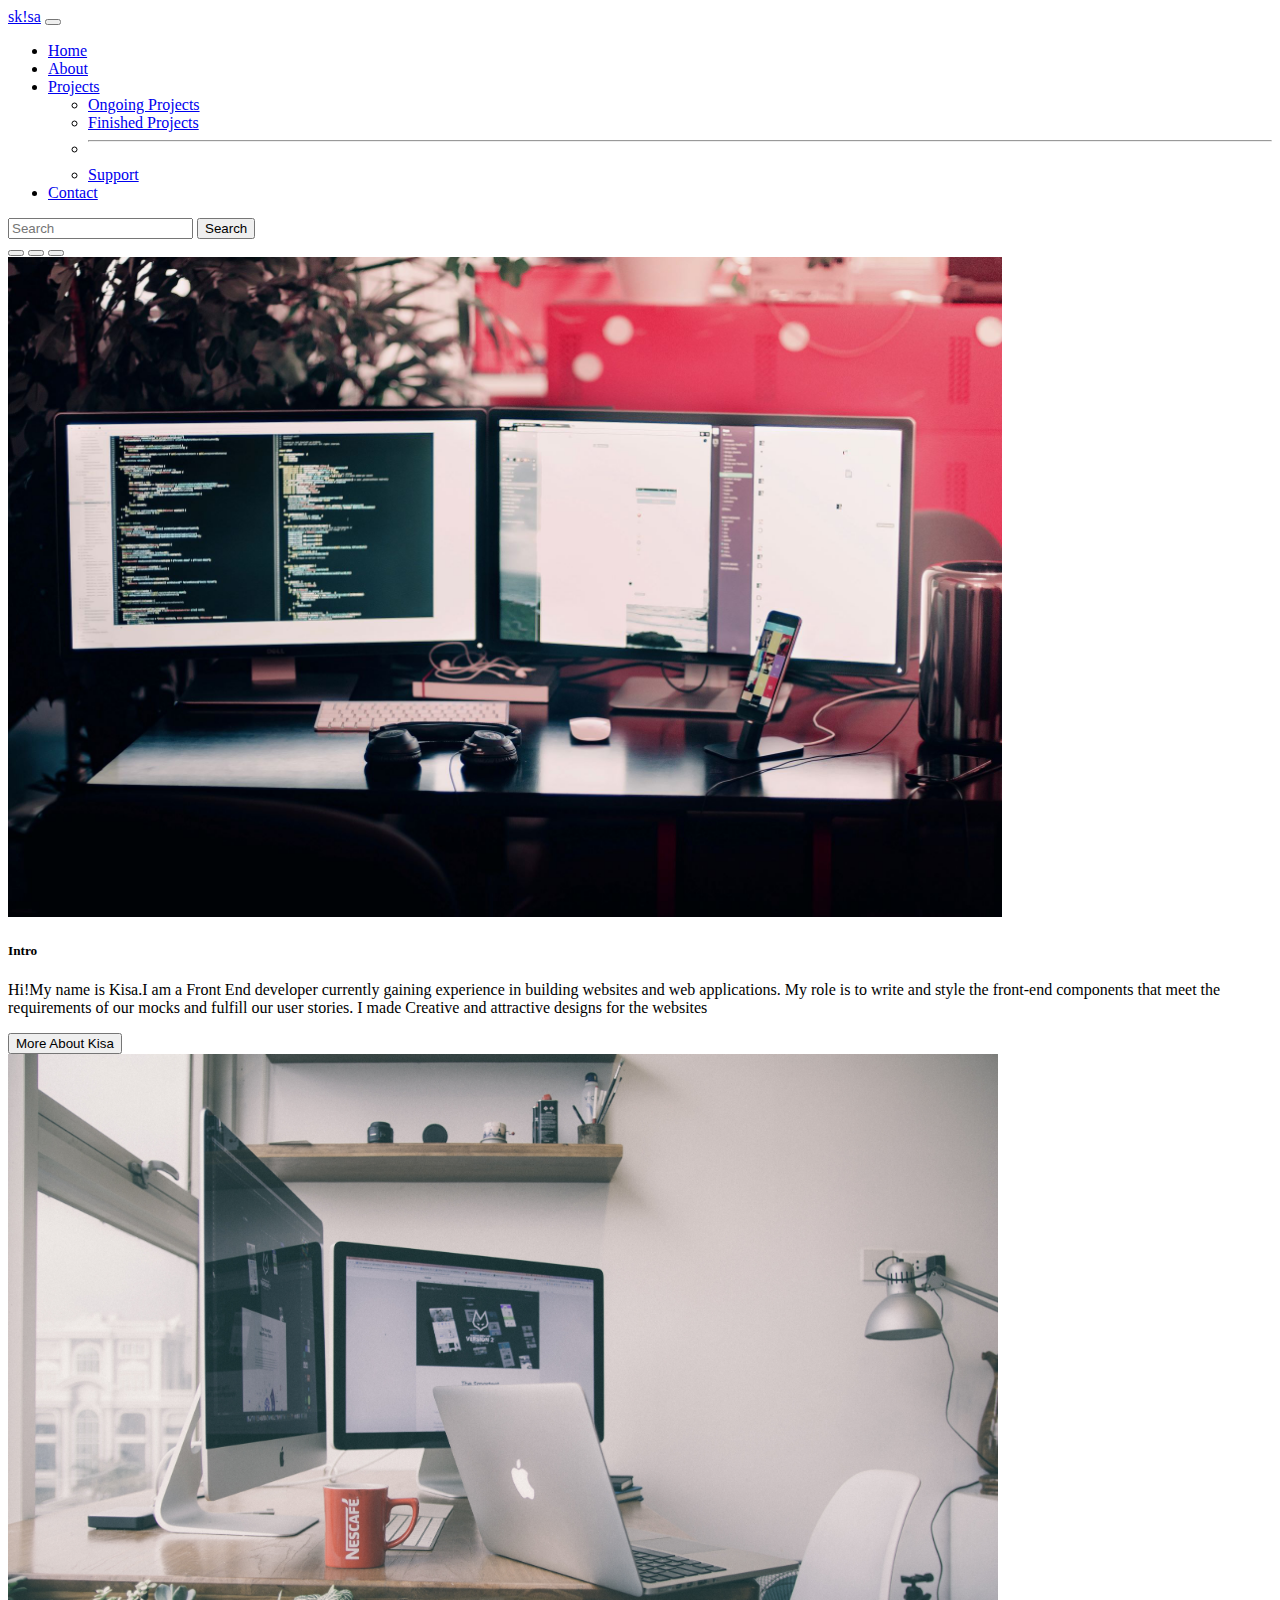
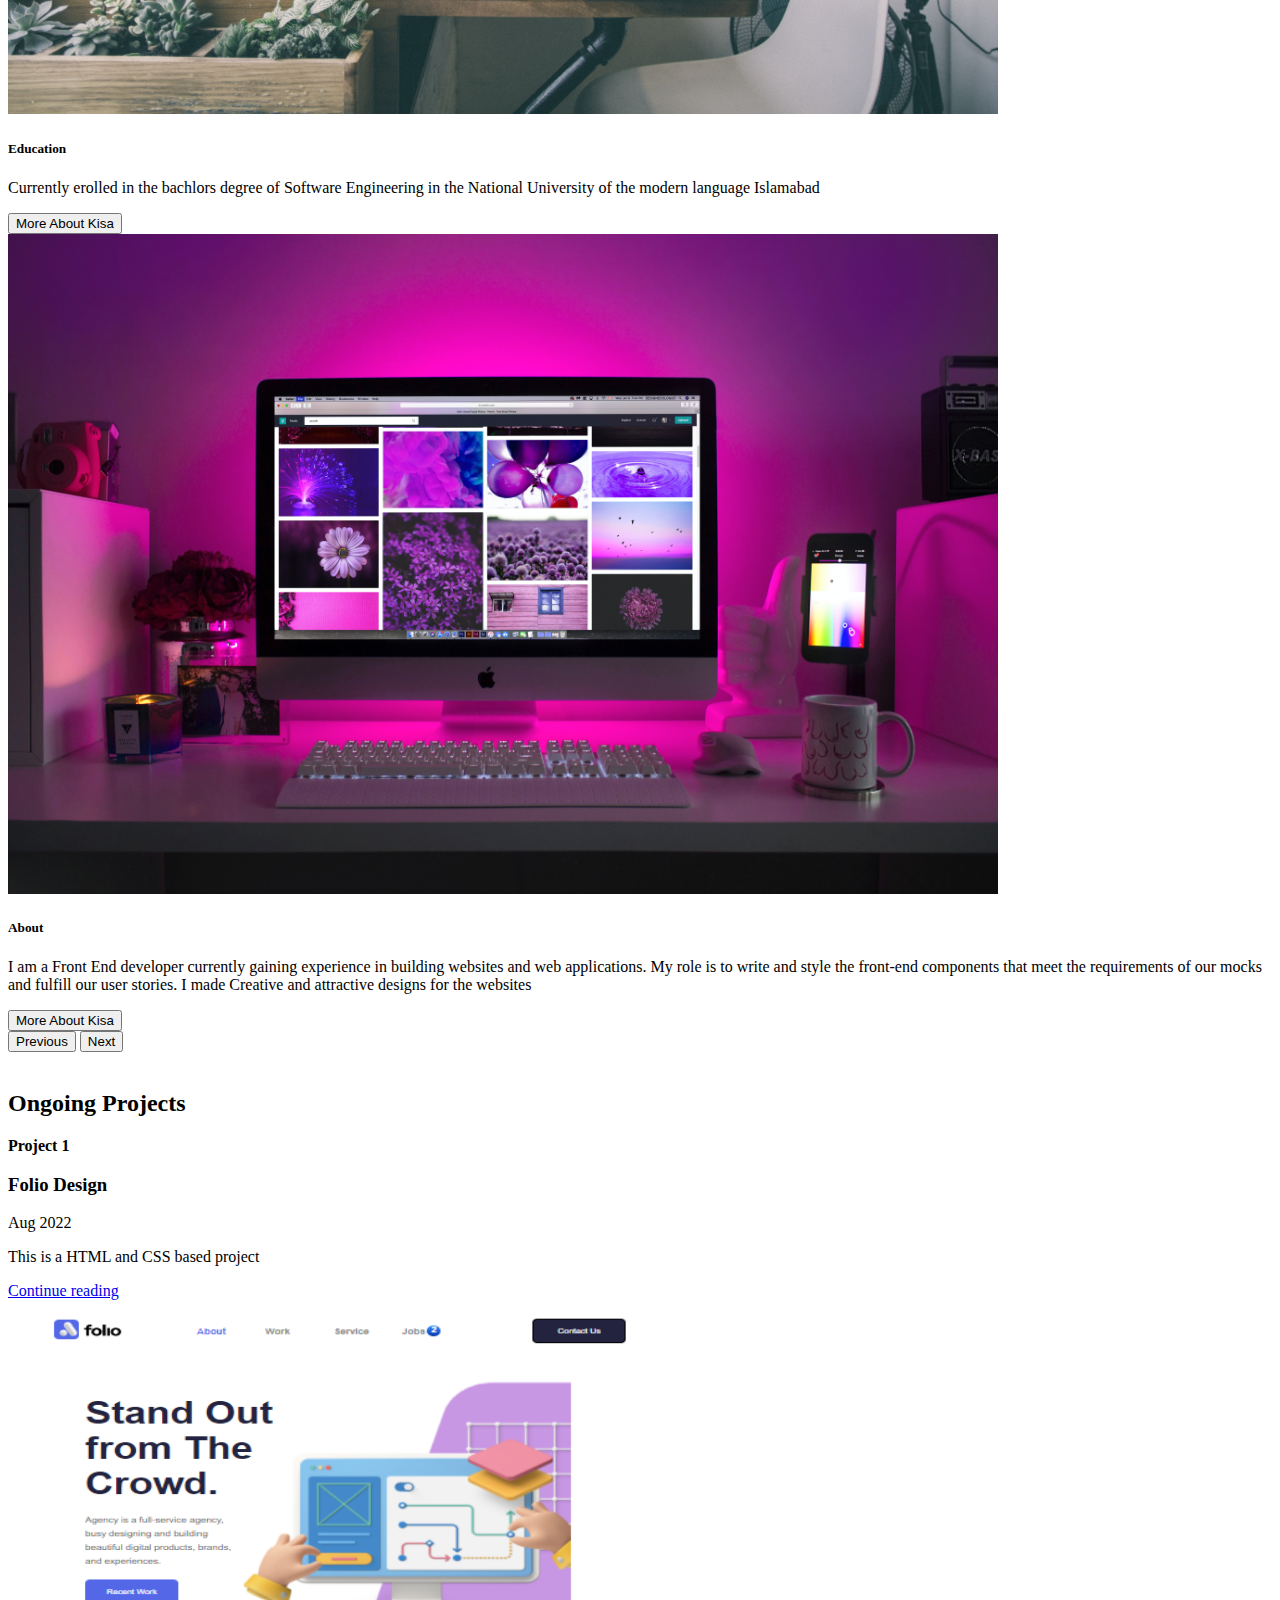
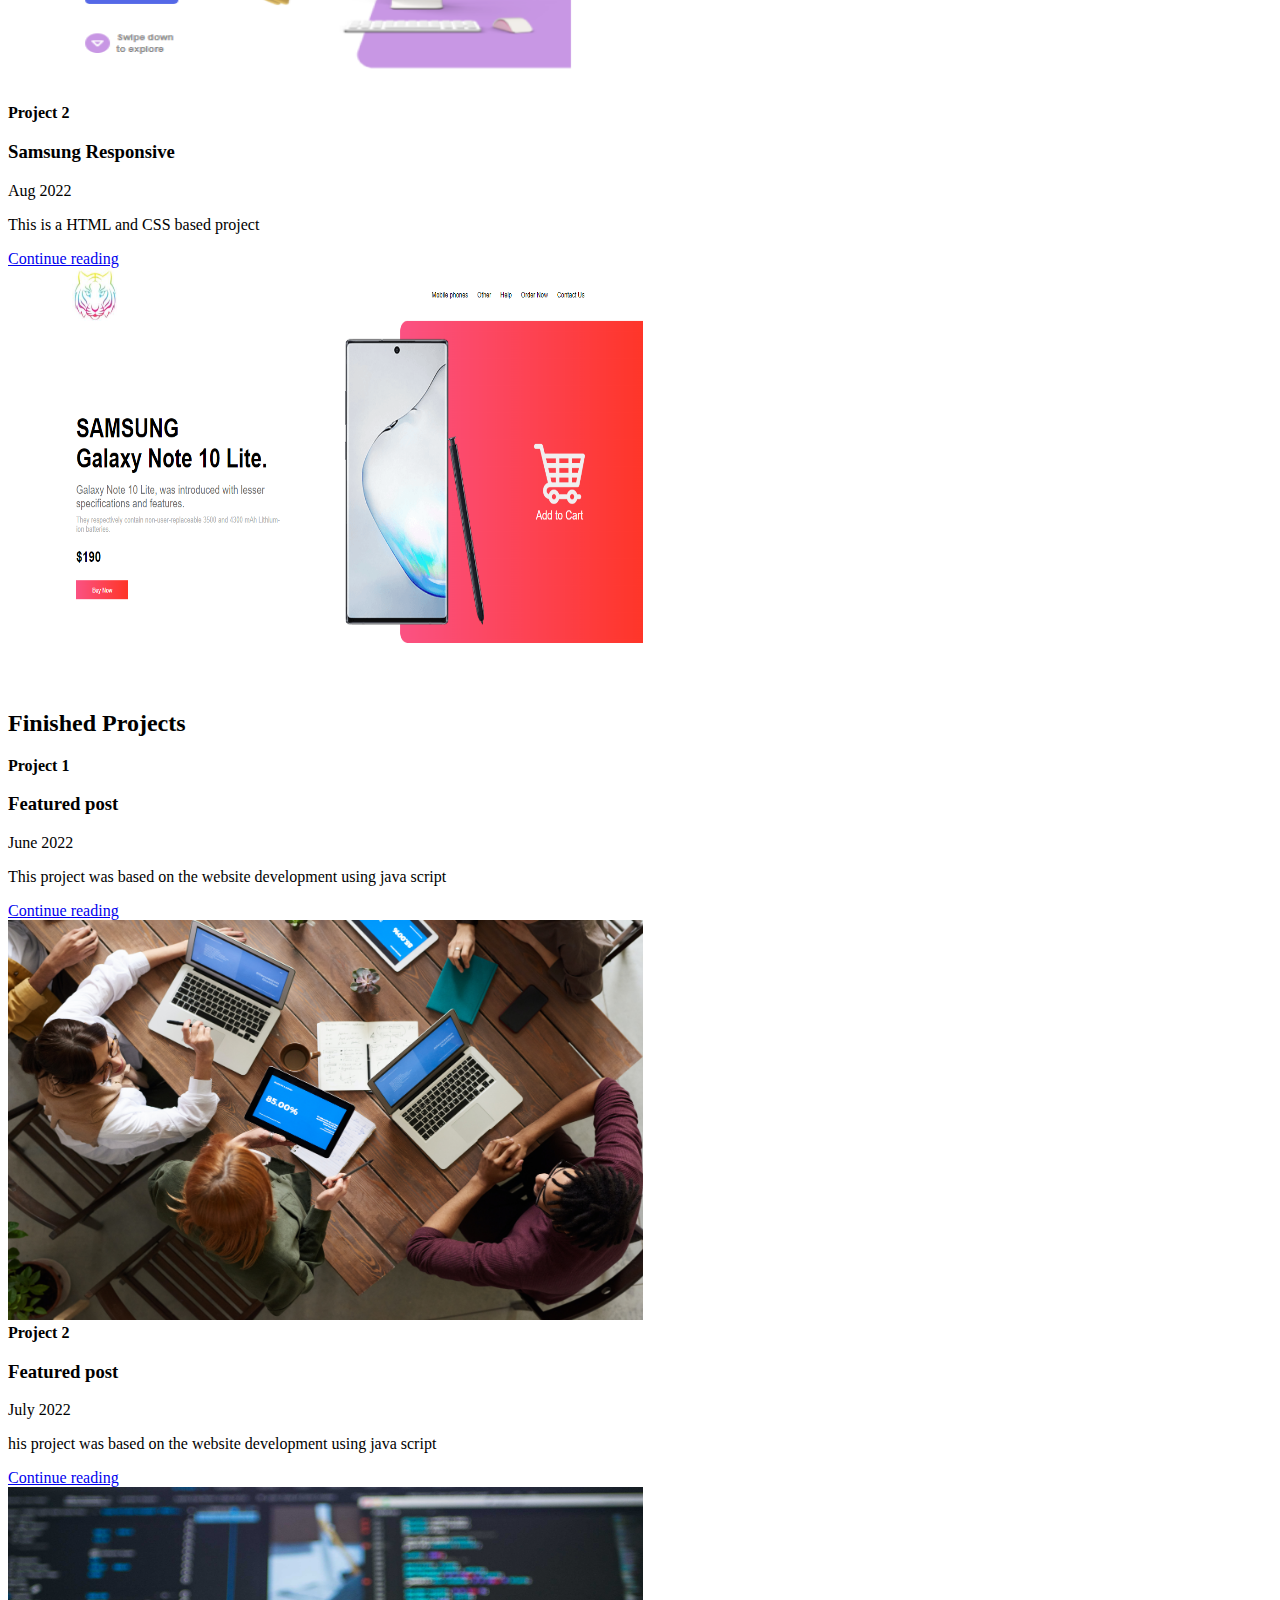
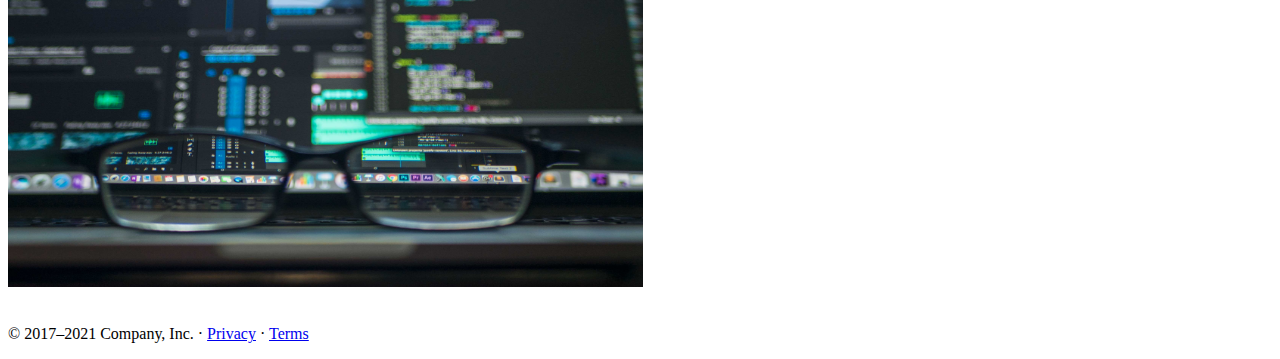
<file: index.html>
<!DOCTYPE html>
<html lang="en">

<head>
  <!-- Required meta tags -->
  <meta charset="utf-8" />
  <meta name="viewport" content="width=device-width, initial-scale=1" />


  <!-- Bootstrap CSS -->
  <link href="https://cdn.jsdelivr.net/npm/bootstrap@5.0.2/dist/css/bootstrap.min.css" rel="stylesheet"
    integrity="sha384-EVSTQN3/azprG1Anm3QDgpJLIm9Nao0Yz1ztcQTwFspd3yD65VohhpuuCOmLASjC" crossorigin="anonymous" />

  <title>bootstrap</title>
</head>

<body>

  <nav class="navbar navbar-expand-lg navbar-dark bg-dark">
    <div class="container-fluid">
      <a class="navbar-brand" href="#">sk!sa</a>
      <button class="navbar-toggler" type="button" data-bs-toggle="collapse" data-bs-target="#navbarSupportedContent"
        aria-controls="navbarSupportedContent" aria-expanded="false" aria-label="Toggle navigation">
        <span class="navbar-toggler-icon"></span>
      </button>
      <div class="collapse navbar-collapse" id="navbarSupportedContent">
        <ul class="navbar-nav me-auto mb-2 mb-lg-0">
          <li class="nav-item">
            <a class="nav-link active" aria-current="page" href="#">Home</a>
          </li>
          <li class="nav-item">
            <a class="nav-link" href="/about.html">About</a>
          </li>
          <li class="nav-item dropdown">
            <a class="nav-link dropdown-toggle" href="#" id="navbarDropdown" role="button" data-bs-toggle="dropdown"
              aria-expanded="false">
              Projects
            </a>
            <ul class="dropdown-menu" aria-labelledby="navbarDropdown">
              <li><a class="dropdown-item" href="#">Ongoing Projects</a></li>
              <li><a class="dropdown-item" href="#">Finished Projects</a></li>
              <li>
                <hr class="dropdown-divider" />
              </li>
              <li>
                <a class="dropdown-item" href="#">Support</a>
              </li>
            </ul>
          <li class="nav-item">
            <a class="nav-link" href="/contact.html">Contact</a>
          </li>
          </li>

        </ul>
        <form class="d-flex">
          <input class="form-control me-2" type="search" placeholder="Search" aria-label="Search" />
          <button class="btn btn-outline-success" type="submit">
            Search
          </button>
        </form>
      </div>
    </div>
  </nav>

  <div id="carouselExampleCaptions" class="carousel slide" data-bs-ride="carousel">
    <div class="carousel-indicators">
      <button type="button" data-bs-target="#carouselExampleCaptions" data-bs-slide-to="0" class="active"
        aria-current="true" aria-label="Slide 1"></button>
      <button type="button" data-bs-target="#carouselExampleCaptions" data-bs-slide-to="1"
        aria-label="Slide 2"></button>
      <button type="button" data-bs-target="#carouselExampleCaptions" data-bs-slide-to="2"
        aria-label="Slide 3"></button>
    </div>
    <div class="carousel-inner">
      <div class="carousel-item active">
        <img src="./IMG/farzad-p-xSl33Wxyc-unsplash.jpg" class="d-block w-100" alt="..." height="660">
        <div class="carousel-caption d-none d-md-block">
          <h5>Intro</h5>
          <p>Hi!My name is Kisa.I am a Front End developer currently gaining experience in building websites and web applications. My role is to write and style the front-end components that meet the requirements of our mocks and fulfill our user stories. I made Creative and attractive designs for the websites</p>
          <button type="button" class="btn btn-warning">More About Kisa</button>
        </div>
      </div>
      <div class="carousel-item">
        <img src="./IMG/pexels-tranmautritam-245032.jpg" class="d-block w-100 " alt="..." height="660">
        <div class="carousel-caption d-none d-md-block">
          <h5>Education</h5>
          <p>Currently erolled in the bachlors degree of Software Engineering in the National University of the modern language Islamabad </p>
          <button type="button" class="btn btn-warning">More About Kisa</button>
        </div>
      </div>
      <div class="carousel-item">
        <img src="./IMG/pexels-designecologist-1779487.jpg" class="d-block w-100" alt="..." height="660">
        <div class="carousel-caption d-none d-md-block">
          <h5>About</h5>
          <p>I am a Front End developer currently gaining experience in building websites and web applications. My role is to write and style the front-end components that meet the requirements of our mocks and fulfill our user stories. I made Creative and attractive designs for the websites</p>
          <button type="button" class="btn btn-warning">More About Kisa</button>
        </div>
      </div>
    </div>
    <button class="carousel-control-prev" type="button" data-bs-target="#carouselExampleCaptions" data-bs-slide="prev">
      <span class="carousel-control-prev-icon" aria-hidden="true"></span>
      <span class="visually-hidden">Previous</span>
    </button>
    <button class="carousel-control-next" type="button" data-bs-target="#carouselExampleCaptions" data-bs-slide="next">
      <span class="carousel-control-next-icon" aria-hidden="true"></span>
      <span class="visually-hidden">Next</span>
    </button>
  </div>
<br>

<div class="container px-4 py-5" id="featured-3">
  <h2 class="pb-2 border-bottom">Ongoing Projects </h2>
</div>

  <div class="container p-4 bg-dark ">
    <div class="row mb-2">
      <div class="col-lg-6 col-sm-12">
        <div class="row g-0 border rounded overflow-hidden flex-md-row mb-4 shadow-sm h-md-250 position-relative bg-light">
          <div class="col p-4 d-flex flex-column position-static">
            <strong class="d-inline-block mb-2 text-primary">Project 1</strong>
            <h3 class="mb-0">Folio Design</h3>
            <div class="mb-1 text-muted">Aug 2022</div>
            <p class="card-text mb-auto ">This is a  HTML and CSS based project </p>
            <a href="#" class="stretched-link">Continue reading</a>
          </div>
         
            <img src="./IMG/Capture.PNG" alt="" height="400 " width="635">
          
        </div>
      </div>
      <div class="col-lg-6  col-sm-12">
        <div class="row g-0 border rounded overflow-hidden flex-md-row mb-4 shadow-sm h-md-250 position-relative bg-light">
          <div class="col p-4 d-flex flex-column position-static">
            <strong class="d-inline-block mb-2 text-success">Project 2</strong>
            <h3 class="mb-0">Samsung Responsive</h3>
            <div class="mb-1 text-muted">Aug 2022</div>
            <p class="card-text mb-auto">This is a  HTML and CSS based project </p>
            <p class="mb-auto"></p>
            <a href="#" class="stretched-link">Continue reading</a>
          </div>
         
          <img src="./IMG/Capture1.PNG" alt=""  height="400 " width="635" >
         
        </div>
      </div>
    </div>
  </div>

  

<br>
<div class="container px-4 py-5" id="featured-3">
  <h2 class="pb-2 border-bottom">Finished Projects </h2>
</div>
  <div class="container p-4 bg-dark">
    <div class="row mb-2">
      <div class="col-lg-6  col-sm-12">
        <div class="row g-0 border rounded overflow-hidden flex-md-row mb-4 shadow-sm h-md-250 position-relative bg-light">
          <div class="col p-4 d-flex flex-column position-static">
            <strong class="d-inline-block mb-2 text-primary">Project 1</strong>
            <h3 class="mb-0">Featured post</h3>
            <div class="mb-1 text-muted"> June 2022</div>
            <p class="card-text mb-auto">This project was based on the website development using java script</p>
            <a href="#" class="stretched-link">Continue reading</a>
          </div>
    
            <img src="./IMG/pexels-fauxels-3182773.jpg" alt="" height="400 " width="635">
          
        </div>
      </div>
      <div class="col-lg-6 col-sm-12">
        <div class="row g-0 border rounded overflow-hidden flex-md-row mb-4 shadow-sm h-md-250 position-relative bg-light">
          <div class="col p-4 d-flex flex-column position-static">
            <strong class="d-inline-block mb-2 text-success">Project 2</strong>
            <h3 class="mb-0">Featured post</h3>
            <div class="mb-1 text-muted">July 2022</div>
            <p class="mb-auto">his project was based on the website development using java script</p>
            <a href="#" class="stretched-link">Continue reading</a>
          </div>
         
          <img src="./IMG/pexels-kevin-ku-577585.jpg" alt=""  height="400 " width="635" >
          
        </div>
      </div>
    </div>
  </div>
  
<br>
  <footer class="container">
    <p>© 2017–2021 Company, Inc. · <a href="#">Privacy</a> · <a href="#">Terms</a></p>
  </footer>
  <script src="https://cdn.jsdelivr.net/npm/bootstrap@5.0.2/dist/js/bootstrap.bundle.min.js"
    integrity="sha384-MrcW6ZMFYlzcLA8Nl+NtUVF0sA7MsXsP1UyJoMp4YLEuNSfAP+JcXn/tWtIaxVXM"
    crossorigin="anonymous"></script>
</body>

</html>
</file>
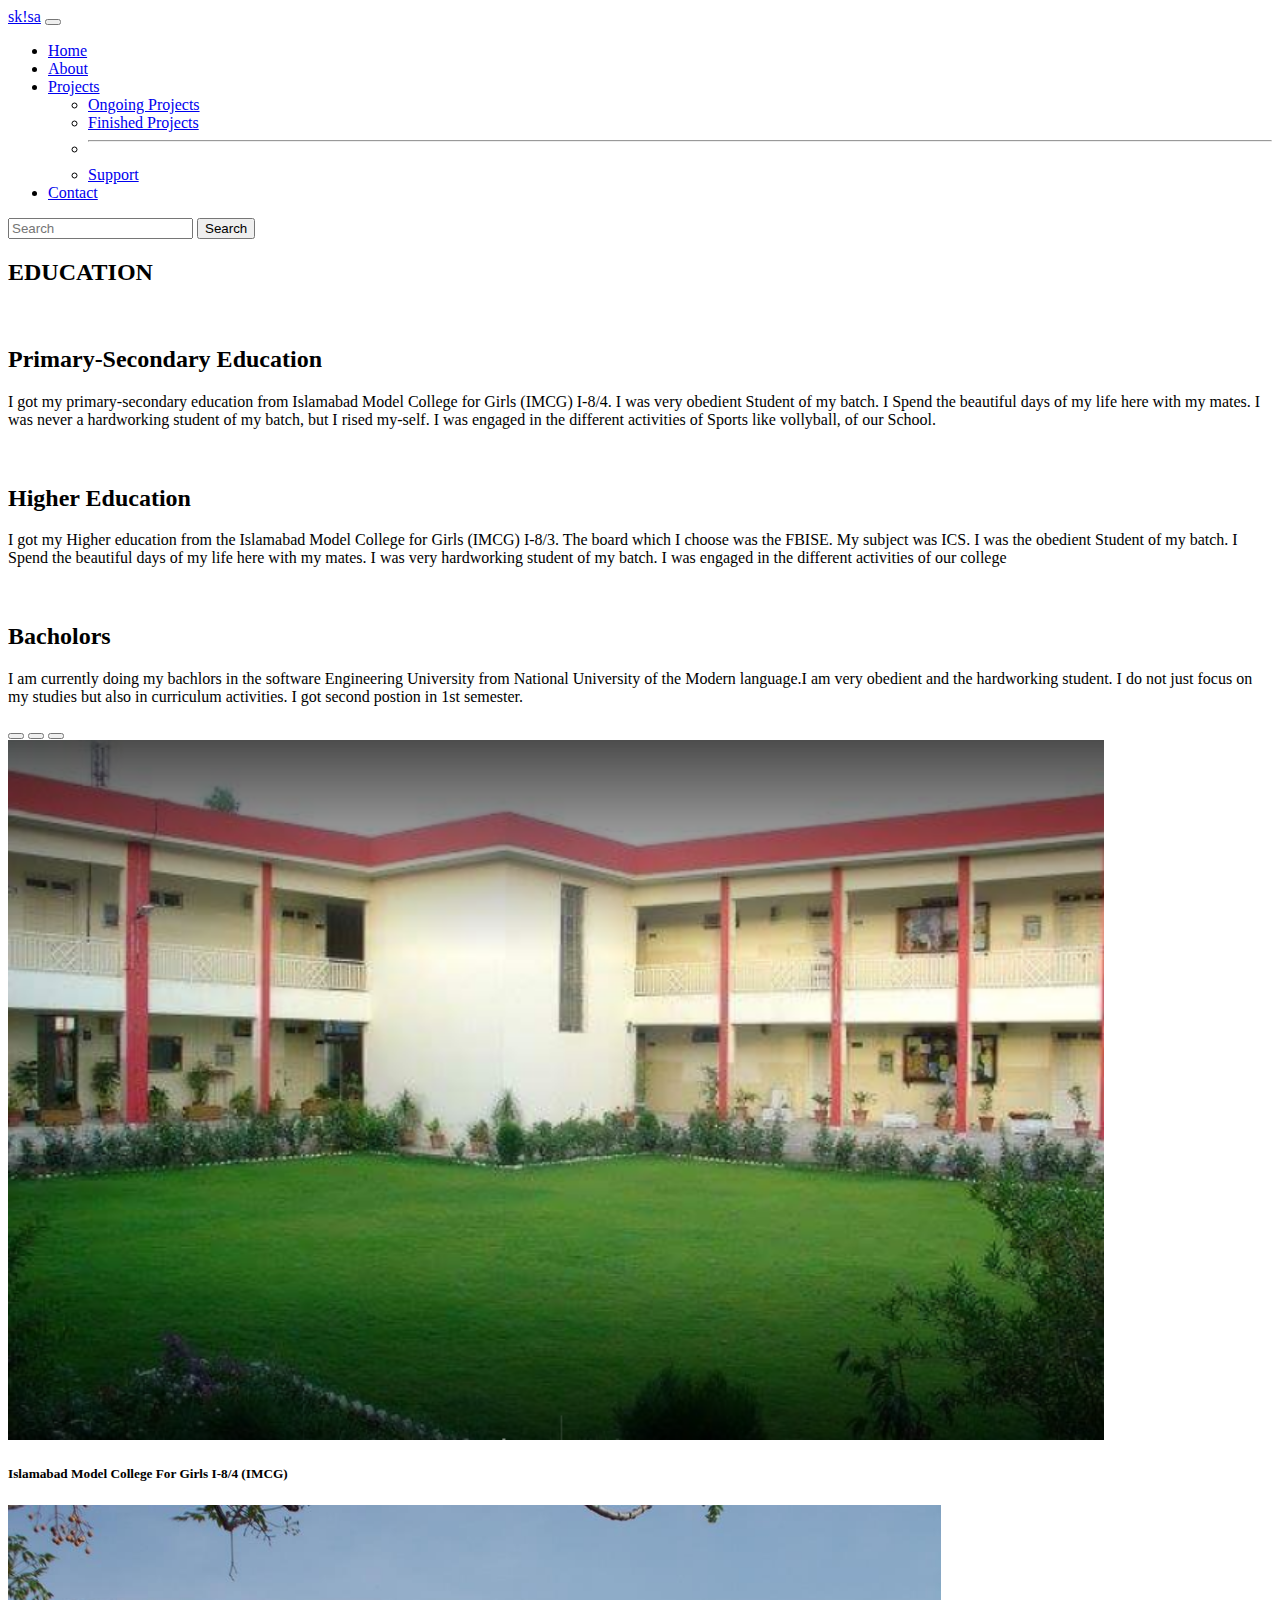
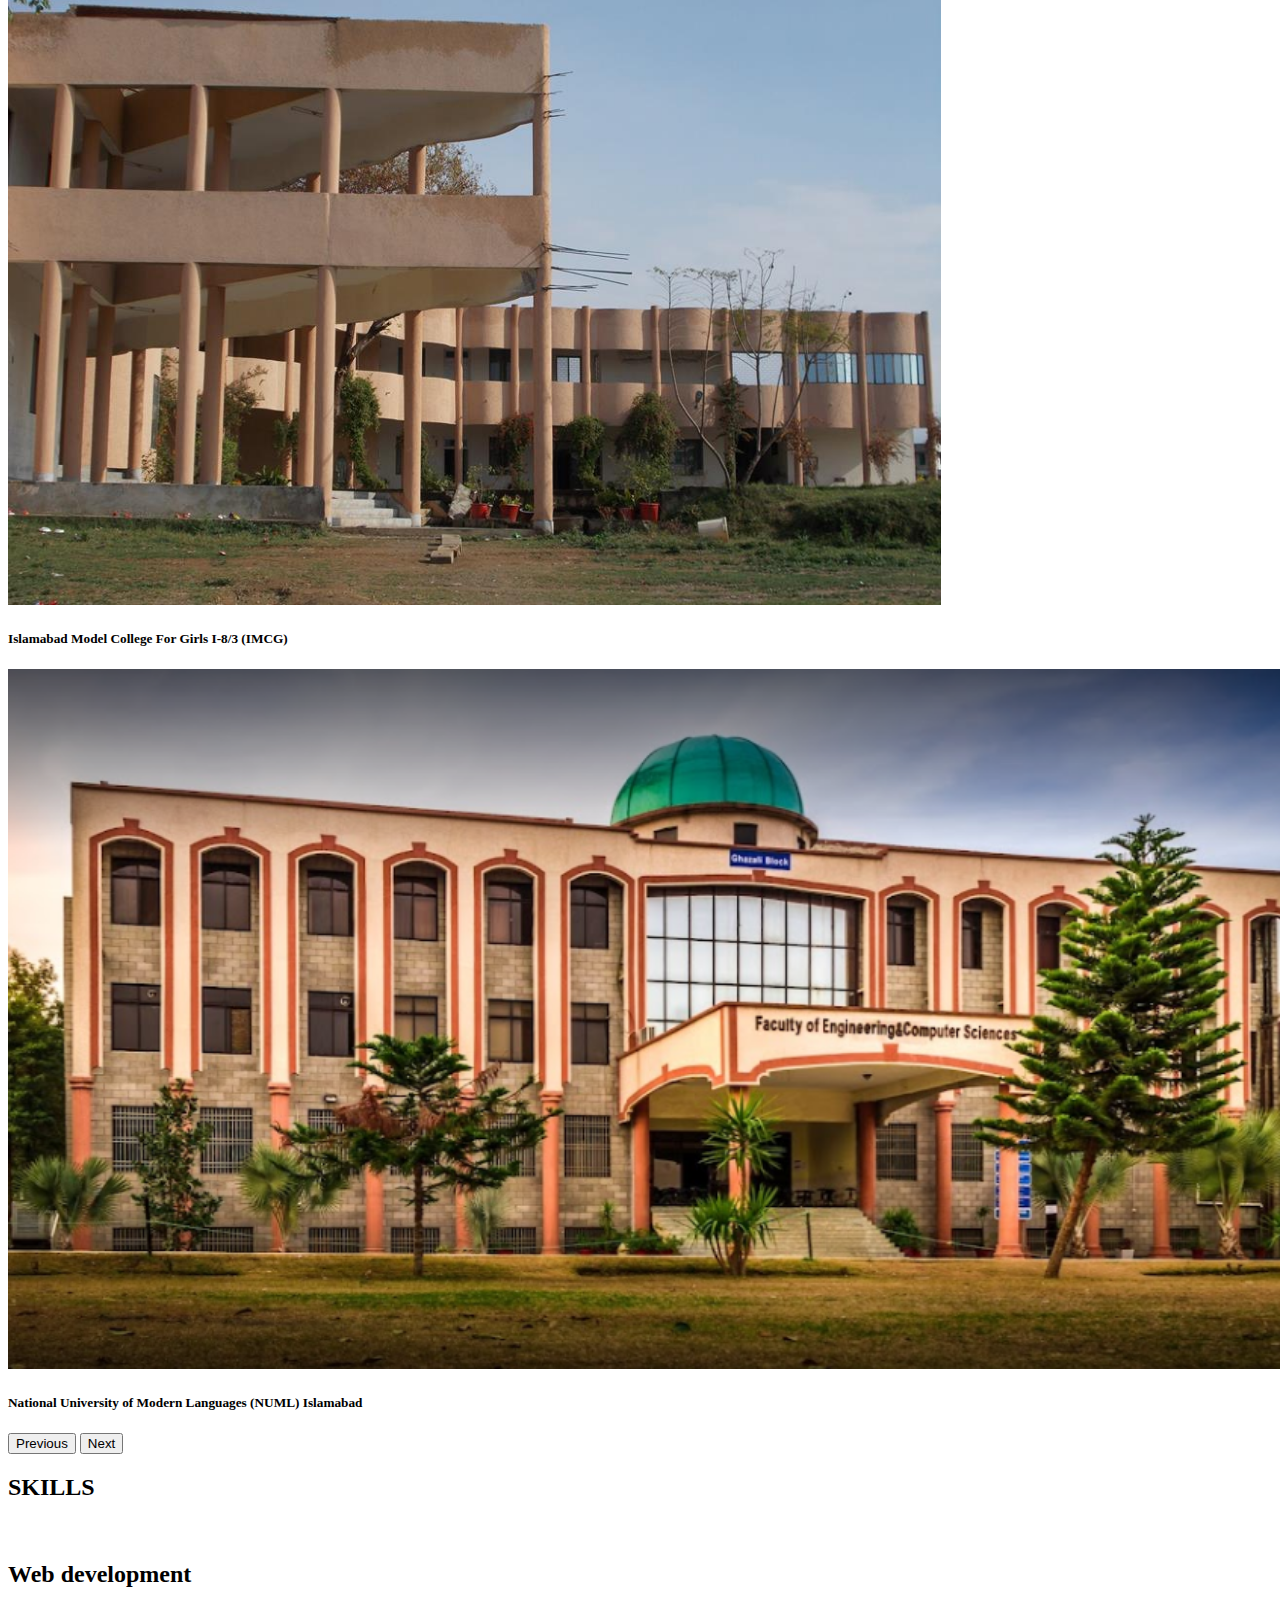
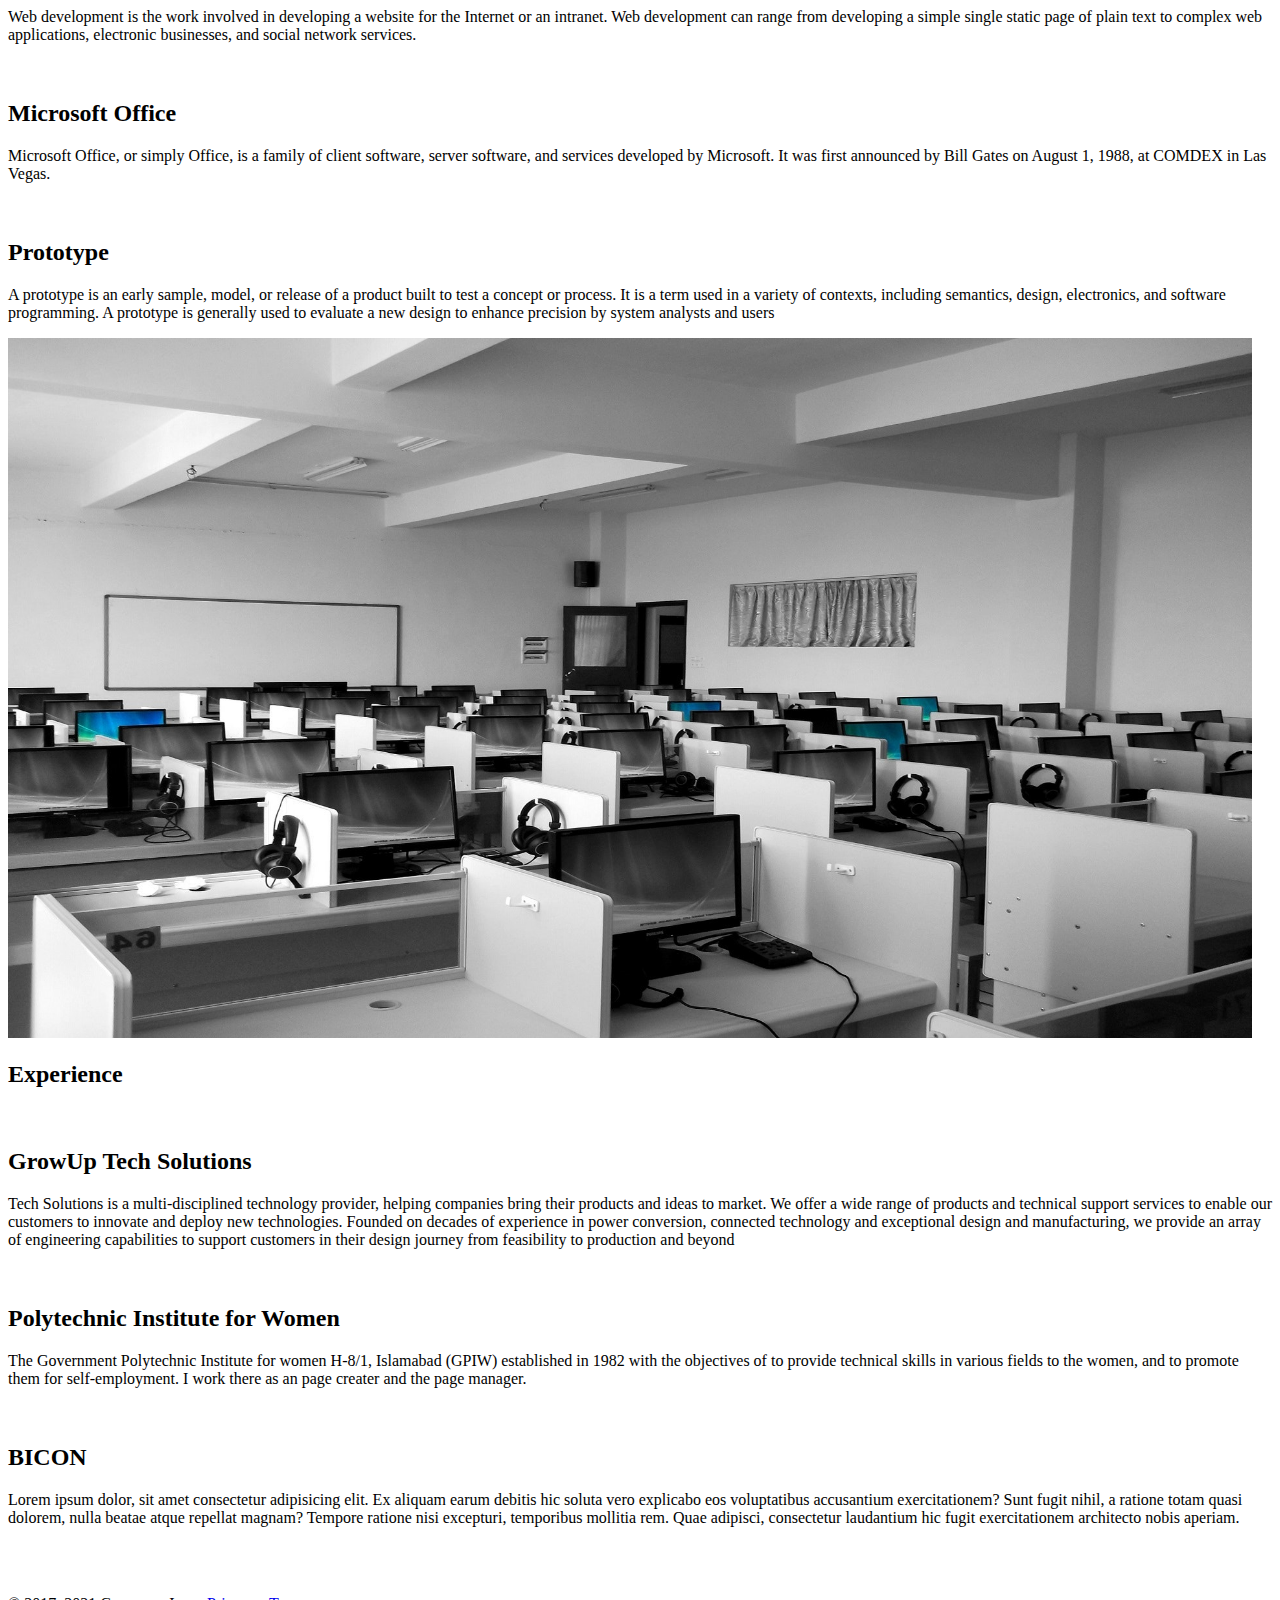
<file: about.html>
<!doctype html>
<html lang="en">
  <head>
    <!-- Required meta tags -->
    <meta charset="utf-8">
    <meta name="viewport" content="width=device-width, initial-scale=1">

    <!-- Bootstrap CSS -->
    <link href="https://cdn.jsdelivr.net/npm/bootstrap@5.0.2/dist/css/bootstrap.min.css" rel="stylesheet" integrity="sha384-EVSTQN3/azprG1Anm3QDgpJLIm9Nao0Yz1ztcQTwFspd3yD65VohhpuuCOmLASjC" crossorigin="anonymous">

    <title>About Kisa</title>
  </head>
  <body>
    
  <nav class="navbar navbar-expand-lg navbar-dark bg-dark">
    <div class="container-fluid">
      <a class="navbar-brand" href="#">sk!sa</a>
      <button class="navbar-toggler" type="button" data-bs-toggle="collapse" data-bs-target="#navbarSupportedContent"
        aria-controls="navbarSupportedContent" aria-expanded="false" aria-label="Toggle navigation">
        <span class="navbar-toggler-icon"></span>
      </button>
      <div class="collapse navbar-collapse" id="navbarSupportedContent">
        <ul class="navbar-nav me-auto mb-2 mb-lg-0">
          <li class="nav-item">
            <a class="nav-link" href="/index.html">Home</a>
          </li>
          <li class="nav-item">
         
            <a class="nav-link active" aria-current="page" href="/about.html">About</a>
          </li>
          <li class="nav-item dropdown">
            <a class="nav-link dropdown-toggle" href="#" id="navbarDropdown" role="button" data-bs-toggle="dropdown"
              aria-expanded="false">
              Projects
            </a>
            <ul class="dropdown-menu" aria-labelledby="navbarDropdown">
              <li><a class="dropdown-item" href="#">Ongoing Projects</a></li>
              <li><a class="dropdown-item" href="#">Finished Projects</a></li>
              <li>
                <hr class="dropdown-divider" />
              </li>
              <li>
                <a class="dropdown-item" href="#">Support</a>
              </li>
            </ul>
          <li class="nav-item">
            <a class="nav-link" href="/contact.html">Contact</a>
          </li>
          </li>

        </ul>
        <form class="d-flex">
          <input class="form-control me-2" type="search" placeholder="Search" aria-label="Search" />
          <button class="btn btn-outline-success" type="submit">
            Search
          </button>
        </form>
      </div>
    </div>
  </nav>
 
  <div class="container px-4 py-5" id="featured-3">
    <h2 class="pb-2 border-bottom">EDUCATION </h2>
    <div class="row g-4 py-5 row-cols-1 row-cols-lg-3 ">
      <div class="feature col">
        <div class="feature-icon bg-primary bg-gradient">
          <svg class="bi" width="1em" height="1em"><use xlink:href="#collection"></use></svg>
        </div>
        <h2>Primary-Secondary Education</h2>
        <p>I got my primary-secondary education from Islamabad Model College for Girls (IMCG) I-8/4. I was very obedient Student of my batch. I Spend the beautiful days of my life here with my mates. I was never a hardworking student of my batch, but I rised my-self. I was engaged in the different activities of Sports like vollyball, of our School.</p>
        
      </div>
      <div class="feature col">
        <div class="feature-icon bg-primary bg-gradient">
          <svg class="bi" width="1em" height="1em"><use xlink:href="#people-circle"></use></svg>
        </div>
        <h2>Higher Education </h2>
        <p>I got my Higher education from the Islamabad Model College for Girls (IMCG) I-8/3. The board which I choose was the FBISE. My subject was ICS. I was the obedient Student of my batch. I Spend the beautiful days of my life here with my mates. I was very hardworking student of my batch. I was engaged in the different activities of our college </p>
        
      </div>
      <div class="feature col">
        <div class="feature-icon bg-primary bg-gradient">
          <svg class="bi" width="1em" height="1em"><use xlink:href="#toggles2"></use></svg>
        </div>
        <h2>Bacholors</h2>
        <p>I am currently doing my bachlors in the software Engineering University from National University of the Modern language.I am very obedient and the hardworking student. I do not just focus on my studies but also in curriculum activities. I got second postion in 1st semester.</p>
      
      </div>
    </div>
  </div> 

  <div id="carouselExampleCaptions" class="carousel slide" data-bs-ride="carousel">
    <div class="carousel-indicators">
      <button type="button" data-bs-target="#carouselExampleCaptions" data-bs-slide-to="0" class="active" aria-current="true" aria-label="Slide 1"></button>
      <button type="button" data-bs-target="#carouselExampleCaptions" data-bs-slide-to="1" aria-label="Slide 2"></button>
      <button type="button" data-bs-target="#carouselExampleCaptions" data-bs-slide-to="2" aria-label="Slide 3"></button>
    </div>
    <div class="carousel-inner">
      <div class="carousel-item active p-5">
        <img src="./IMG/Capture3.PNG" class="d-block w-100" alt="..." height="700">
        <div class="carousel-caption d-none d-md-block">
          <h5>Islamabad Model College For Girls I-8/4 (IMCG)</h5>
        </div>
      </div>
      <div class="carousel-item p-5">
        <img src="./IMG/i83.jpg" class="d-block w-100" alt="..." height="700">
        <div class="carousel-caption d-none d-md-block">
          <h5>Islamabad Model College For Girls I-8/3 (IMCG)
      </div>
      </div>
      <div class="carousel-item p-5">
        <img src="./IMG/numl.PNG" class="d-block w-100" alt="..." height="700">
        <div class="carousel-caption d-none d-md-block">
          <h5>National University of Modern Languages (NUML) Islamabad</h5>
        </div>
      </div>
    </div>
    <button class="carousel-control-prev" type="button" data-bs-target="#carouselExampleCaptions" data-bs-slide="prev">
      <span class="carousel-control-prev-icon" aria-hidden="true"></span>
      <span class="visually-hidden">Previous</span>
    </button>
    <button class="carousel-control-next" type="button" data-bs-target="#carouselExampleCaptions" data-bs-slide="next">
      <span class="carousel-control-next-icon" aria-hidden="true"></span>
      <span class="visually-hidden">Next</span>
    </button>
  </div>

  <div class="container px-4 p-3" id="featured-3">
    <h2 class="pb-2 border-bottom">SKILLS</h2>
    <div class="row g-4 py-5 row-cols-1 row-cols-lg-3 ">
      <div class="feature col">
        <div class="feature-icon bg-primary bg-gradient">
          <svg class="bi" width="1em" height="1em"><use xlink:href="#collection"></use></svg>
        </div>
        <h2>Web development</h2>
        <p>Web development is the work involved in developing a website for the Internet or an intranet. Web development can range from developing a simple single static page of plain text to complex web applications, electronic businesses, and social network services.</p>
        
      </div>
      <div class="feature col">
        <div class="feature-icon bg-primary bg-gradient">
          <svg class="bi" width="1em" height="1em"><use xlink:href="#people-circle"></use></svg>
        </div>
        <h2> Microsoft Office</h2>
        <p>Microsoft Office, or simply Office, is a family of client software, server software, and services developed by Microsoft. It was first announced by Bill Gates on August 1, 1988, at COMDEX in Las Vegas. </p>
        
      </div>
      <div class="feature col">
        <div class="feature-icon bg-primary bg-gradient">
          <svg class="bi" width="1em" height="1em"><use xlink:href="#toggles2"></use></svg>
        </div>
        <h2>Prototype</h2>
        <p>A prototype is an early sample, model, or release of a product built to test a concept or process. It is a term used in a variety of contexts, including semantics, design, electronics, and software programming. A prototype is generally used to evaluate a new design to enhance precision by system analysts and users</p>
      </div>
    </div>
  </div> 

<div class="container ">
  <div id="carouselExampleSlidesOnly" class="carousel slide" data-bs-ride="carousel">
    <div class="carousel-inner">
      <div class="carousel-item active">
        <img src="./IMG/pexels-pixabay-267507.jpg" class="d-block w-100" alt="..." height="700">
      </div>

    </div>
  </div>
</div>

<div class="container px-4 py-5" id="featured-3">
    <h2 class="pb-2 border-bottom">Experience</h2>
    <div class="row g-4 py-5 row-cols-1 row-cols-lg-3 ">
      <div class="feature col">
        <div class="feature-icon bg-primary bg-gradient">
          <svg class="bi" width="1em" height="1em"><use xlink:href="#collection"></use></svg>
        </div>
        <h2>GrowUp Tech Solutions </h2>
       <p>Tech Solutions is a multi-disciplined technology provider, helping companies bring their products and ideas to market. We offer a wide range of products and technical support services to enable our customers to innovate and deploy new technologies.

       
        Founded on decades of experience in power conversion, connected technology and exceptional design and manufacturing, we provide an array of engineering capabilities to support customers in their design journey from feasibility to production and beyond</p>
      
    </div>
      <div class="feature col">
        <div class="feature-icon bg-primary bg-gradient">
          <svg class="bi" width="1em" height="1em"><use xlink:href="#people-circle"></use></svg>
        </div>
        <h2>Polytechnic Institute for Women </h2>
        <p>The Government Polytechnic Institute for women H-8/1, Islamabad (GPIW) established in 1982 with the objectives of to provide technical skills in various fields to the women, and to promote them for self-employment. I work there as an page creater and the page  manager.</p>
      </div>
      <div class="feature col">
        <div class="feature-icon bg-primary bg-gradient">
          <svg class="bi" width="1em" height="1em"><use xlink:href="#toggles2"></use></svg>
        </div>
        <h2>BICON</h2>
        <p>Lorem ipsum dolor, sit amet consectetur adipisicing elit. Ex aliquam earum debitis hic soluta vero explicabo eos voluptatibus accusantium exercitationem? Sunt fugit nihil, a ratione totam quasi dolorem, nulla beatae atque repellat magnam? Tempore ratione nisi excepturi, temporibus mollitia rem. Quae adipisci, consectetur laudantium hic fugit exercitationem architecto nobis aperiam.</p>
      
      </div>
    </div>
  </div>
  <BR></BR>

  <footer class="containery">
    <p>© 2017–2021 Company, Inc. · <a href="#">Privacy</a> · <a href="#">Terms</a></p>
  </footer>


    <!-- Optional JavaScript; choose one of the two! -->

    <!-- Option 1: Bootstrap Bundle with Popper -->
    <script src="https://cdn.jsdelivr.net/npm/bootstrap@5.0.2/dist/js/bootstrap.bundle.min.js" integrity="sha384-MrcW6ZMFYlzcLA8Nl+NtUVF0sA7MsXsP1UyJoMp4YLEuNSfAP+JcXn/tWtIaxVXM" crossorigin="anonymous"></script>

    <!-- Option 2: Separate Popper and Bootstrap JS -->
    <!--
    <script src="https://cdn.jsdelivr.net/npm/@popperjs/core@2.9.2/dist/umd/popper.min.js" integrity="sha384-IQsoLXl5PILFhosVNubq5LC7Qb9DXgDA9i+tQ8Zj3iwWAwPtgFTxbJ8NT4GN1R8p" crossorigin="anonymous"></script>
    <script src="https://cdn.jsdelivr.net/npm/bootstrap@5.0.2/dist/js/bootstrap.min.js" integrity="sha384-cVKIPhGWiC2Al4u+LWgxfKTRIcfu0JTxR+EQDz/bgldoEyl4H0zUF0QKbrJ0EcQF" crossorigin="anonymous"></script>
    -->
  </body>

  </div>
</file>
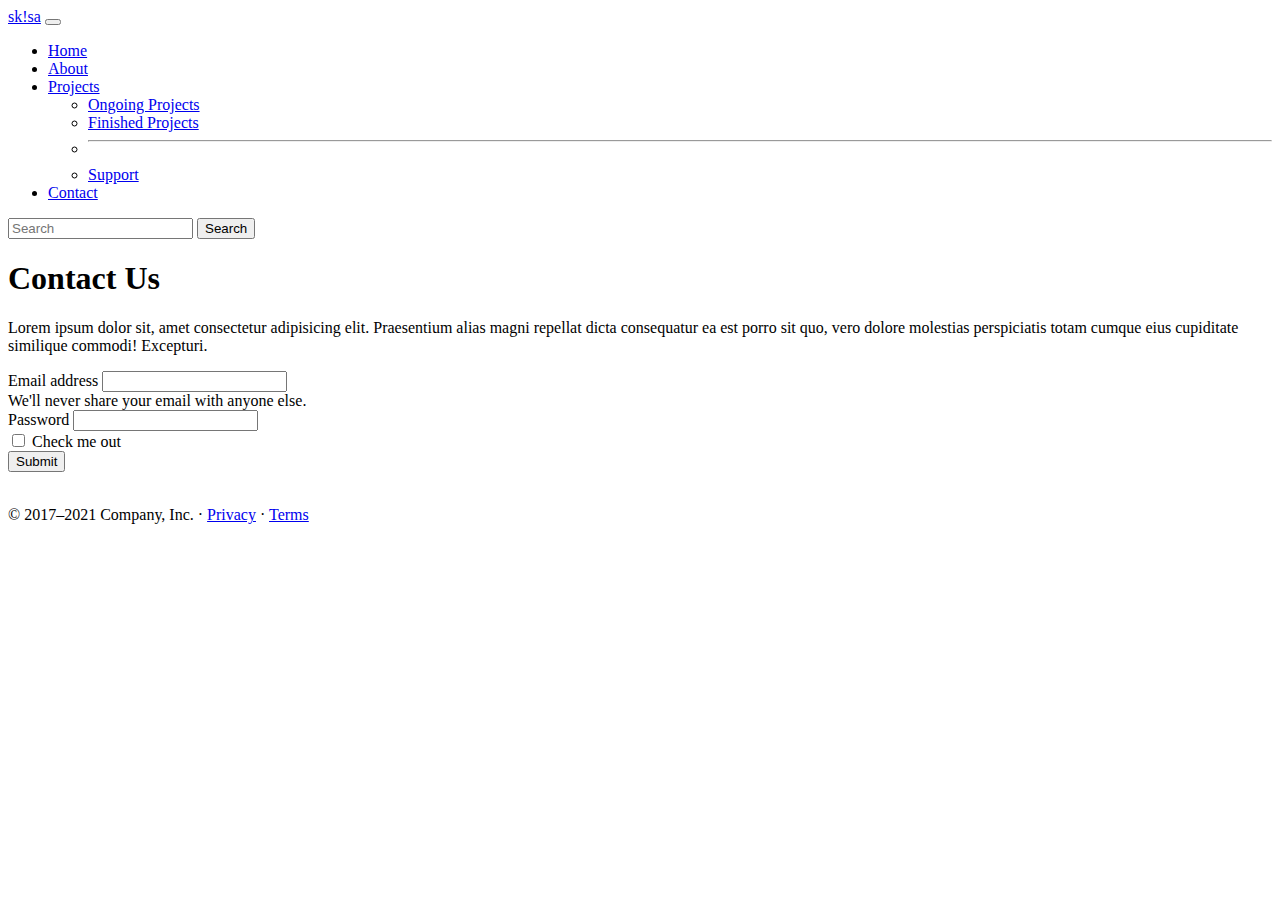
<file: contact.html>
<!doctype html>
<html lang="en">
  <head>
    <!-- Required meta tags -->
    <meta charset="utf-8">
    <meta name="viewport" content="width=device-width, initial-scale=1">

    <!-- Bootstrap CSS -->
    <link href="https://cdn.jsdelivr.net/npm/bootstrap@5.0.2/dist/css/bootstrap.min.css" rel="stylesheet" integrity="sha384-EVSTQN3/azprG1Anm3QDgpJLIm9Nao0Yz1ztcQTwFspd3yD65VohhpuuCOmLASjC" crossorigin="anonymous">

    <title>Contact</title>
  </head>
  <body>
    <nav class="navbar navbar-expand-lg navbar-dark bg-dark">
        <div class="container-fluid">
          <a class="navbar-brand" href="#">sk!sa</a>
          <button class="navbar-toggler" type="button" data-bs-toggle="collapse" data-bs-target="#navbarSupportedContent"
            aria-controls="navbarSupportedContent" aria-expanded="false" aria-label="Toggle navigation">
            <span class="navbar-toggler-icon"></span>
          </button>
          <div class="collapse navbar-collapse" id="navbarSupportedContent">
            <ul class="navbar-nav me-auto mb-2 mb-lg-0">
              <li class="nav-item">
                <a class="nav-link" href="/index.html">Home</a>
              </li>
              <li class="nav-item">
             
                <a class="nav-link" href="/about.html">About</a>
              </li>
              <li class="nav-item dropdown">
                <a class="nav-link dropdown-toggle" href="#" id="navbarDropdown" role="button" data-bs-toggle="dropdown"
                  aria-expanded="false">
                  Projects
                </a>
                <ul class="dropdown-menu" aria-labelledby="navbarDropdown">
                  <li><a class="dropdown-item" href="#">Ongoing Projects</a></li>
                  <li><a class="dropdown-item" href="#">Finished Projects</a></li>
                  <li>
                    <hr class="dropdown-divider" />
                  </li>
                  <li>
                    <a class="dropdown-item" href="#">Support</a>
                  </li>
                </ul>
              <li class="nav-item">
                <a class="nav-link active" aria-current="page" href="/contact.html">Contact</a>
            
              </li>
              </li>
    
            </ul>
            <form class="d-flex">
              <input class="form-control me-2" type="search" placeholder="Search" aria-label="Search" />
              <button class="btn btn-outline-success" type="submit">
                Search
              </button>
            </form>
          </div>
        </div>
      </nav>
      <div class="col-lg-6 col-md-8 mx-auto p-4">
        <h1 class="fw-light">Contact Us</h1>
        <p class="lead text-muted">Lorem ipsum dolor sit, amet consectetur adipisicing elit. Praesentium alias magni repellat dicta consequatur ea est porro sit quo, vero dolore molestias perspiciatis totam cumque eius cupiditate similique commodi! Excepturi.</p>
       
      </div>

    <div class="container">
      <form>
  <div class="mb-3">
    <label for="exampleInputEmail1" class="form-label">Email address</label>
    <input type="email" class="form-control" id="exampleInputEmail1" aria-describedby="emailHelp">
    <div id="emailHelp" class="form-text">We'll never share your email with anyone else.</div>
  </div>
  <div class="mb-3">
    <label for="exampleInputPassword1" class="form-label">Password</label>
    <input type="password" class="form-control" id="exampleInputPassword1">
  </div>
  <div class="mb-3 form-check">
    <input type="checkbox" class="form-check-input" id="exampleCheck1">
    <label class="form-check-label" for="exampleCheck1">Check me out</label>
  </div>
  <button type="submit" class="btn btn-primary">Submit</button>
</form>
</div>
<br>
<footer class="container ">
    <p>© 2017–2021 Company, Inc. · <a href="#">Privacy</a> · <a href="#">Terms</a></p>
  </footer>
    <!-- Optional JavaScript; choose one of the two! -->

    <!-- Option 1: Bootstrap Bundle with Popper -->
    <script src="https://cdn.jsdelivr.net/npm/bootstrap@5.0.2/dist/js/bootstrap.bundle.min.js" integrity="sha384-MrcW6ZMFYlzcLA8Nl+NtUVF0sA7MsXsP1UyJoMp4YLEuNSfAP+JcXn/tWtIaxVXM" crossorigin="anonymous"></script>

    <!-- Option 2: Separate Popper and Bootstrap JS -->
    <!--
    <script src="https://cdn.jsdelivr.net/npm/@popperjs/core@2.9.2/dist/umd/popper.min.js" integrity="sha384-IQsoLXl5PILFhosVNubq5LC7Qb9DXgDA9i+tQ8Zj3iwWAwPtgFTxbJ8NT4GN1R8p" crossorigin="anonymous"></script>
    <script src="https://cdn.jsdelivr.net/npm/bootstrap@5.0.2/dist/js/bootstrap.min.js" integrity="sha384-cVKIPhGWiC2Al4u+LWgxfKTRIcfu0JTxR+EQDz/bgldoEyl4H0zUF0QKbrJ0EcQF" crossorigin="anonymous"></script>
    -->
  </body>
</html>
</file>
